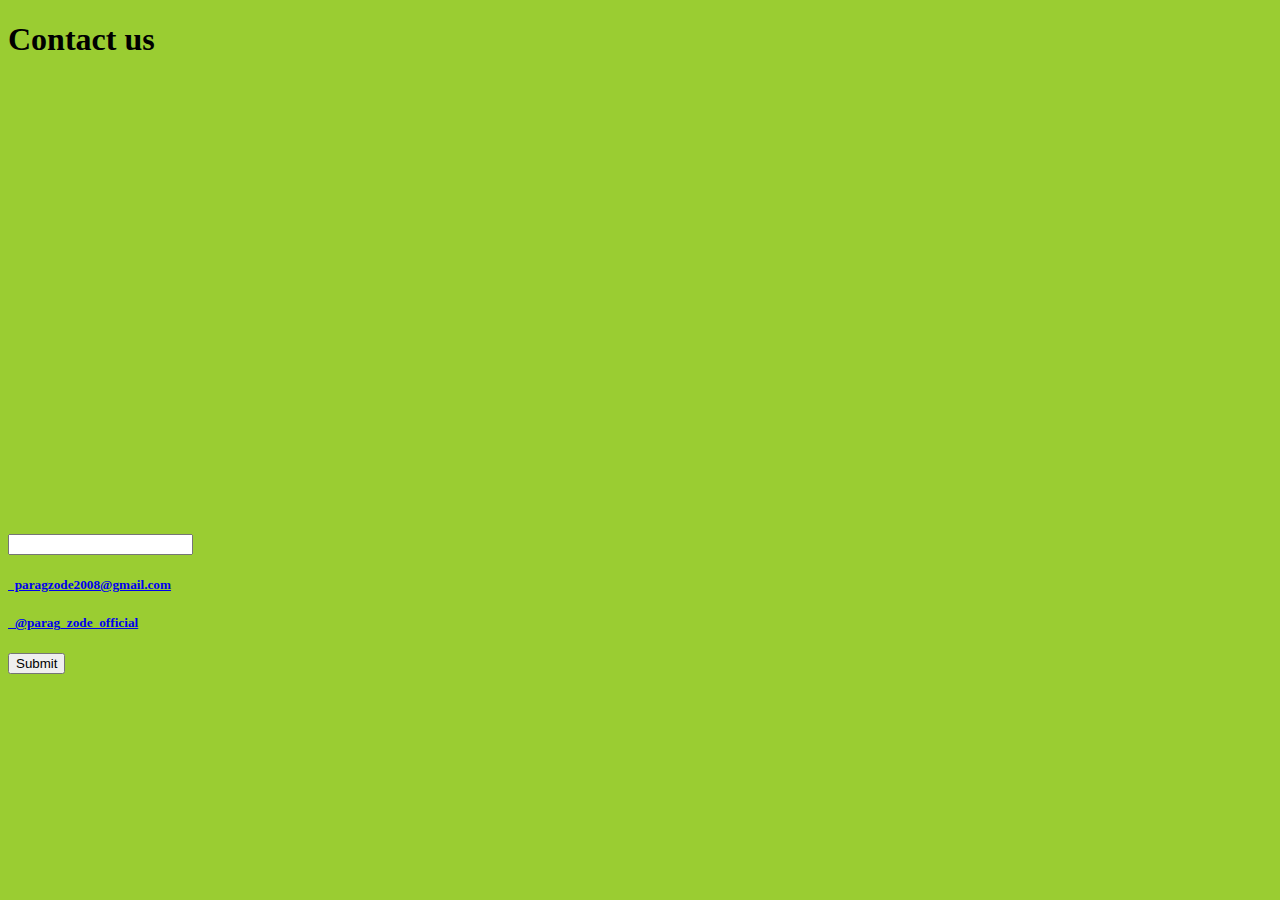
<file: contactus.html>
<!DOCTYPE html>
<html lang="en">
<head>
    <meta charset="UTF-8">
    <meta http-equiv="X-UA-Compatible" content="IE=edge">
    <meta name="viewport" content="width=device-width, initial-scale=1.0">
    <title>Contact us</title>
</head>
<body>
    <h1>Contact us</h1>
<section id="contact">
   <iframe src="https://www.google.com/maps/embed?pb=!1m18!1m12!1m3!1d120000.3212465817!2d79.20550080686417!3d19.966080060531336!2m3!1f0!2f0!3f0!3m2!1i1024!2i768!4f13.1!3m3!1m2!1s0x3bd2d5d164adc333%3A0x440ae57d85f01b55!2sChandrapur%2C%20Maharashtra!5e0!3m2!1sen!2sin!4v1619510994415!5m2!1sen!2sin" width="600" height="450" style="border:0;" allowfullscreen="" loading="lazy"></iframe>

<!--ADD bootstrap classes to contact_1 div -->
    <div class="contact_1 col-lg-6 col-md-6 col-sm-6 col-xs-12" >
        <input>
           <a href="mailto:my@gmail.com?Subject= I want to build App or website form you">
               <h5><i class="fa fa-envelope"></i>&nbsp;&nbsp;paragzode2008@gmail.com</h5>
            </a> 

           <a href="https://www.instagram.com/parag_zode_official/"> 
               <h5><i class="fa fa-instagram" ></i>&nbsp;&nbsp;@parag_zode_official</h5>
            </a> 
        </div>
        <button>Submit</button>
    

</body>
</html>
<style>
body{
    background-color:lightgreen;
}
</style> 

</body>
</html>
<style>
    body{
    background-color: yellowgreen;
    }
</style>

</body>
</html>
</file>
